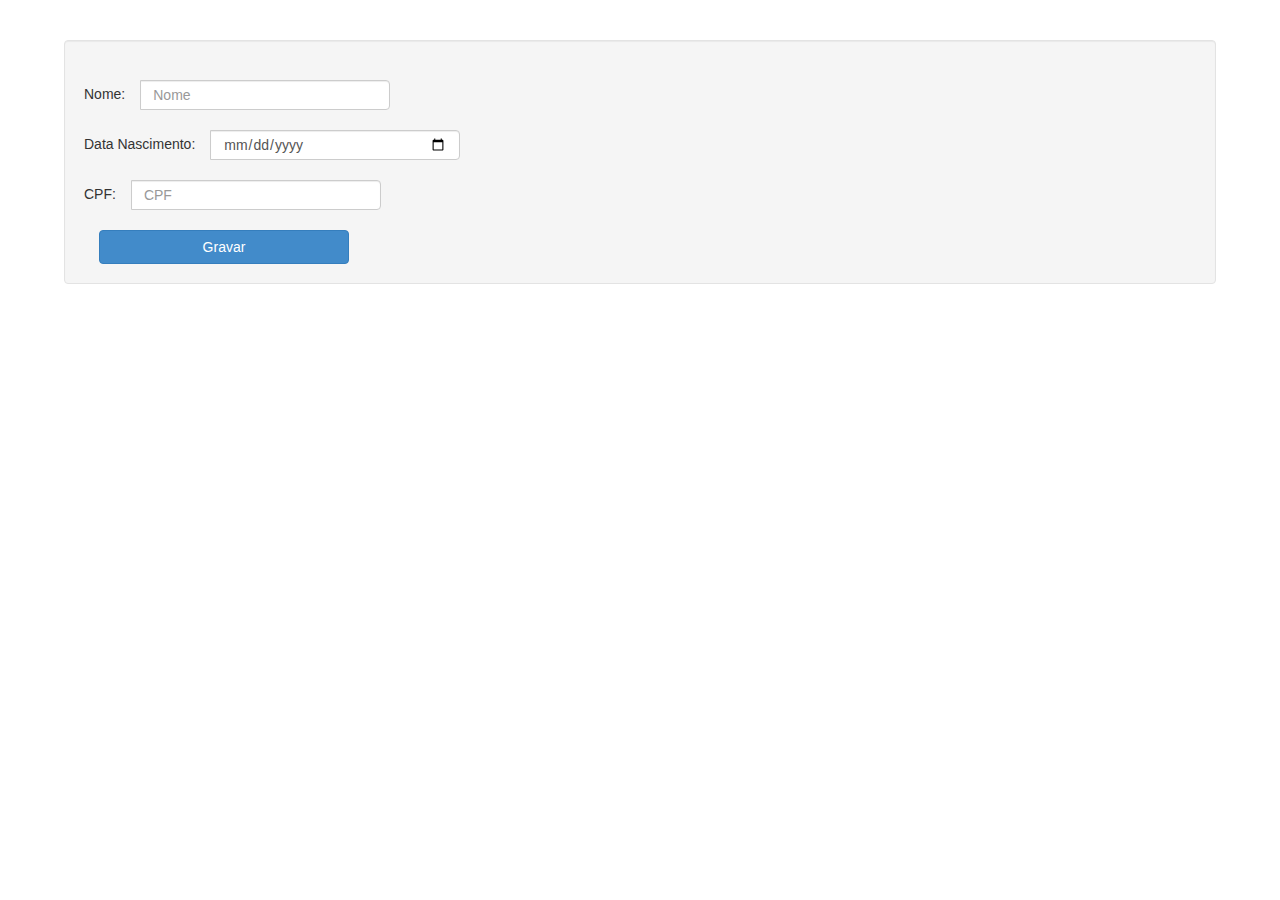
<file: jsp-java02-aula1/WebContent/index.html>
<html>
<head>
<meta charset="UTF-8">
<link rel="stylesheet" href="css/bootstrap.css" />
<link rel="stylesheet" href="css/stylesheet.css" />
<title>Cadastro</title>

<!-- <script type="text/javascript">
	function cadastrar() {
		var nome = document.getElementById("nome").value;
		var data = document.getElementById("dataNascimento").value;
		var cpf = document.getElementById("cpf").value;
		
		window.alert("Nome: " + nome + "\nData Nascimento: " + data
					+ "\nCPF: " + cpf);
		
	}
</script> -->

</head>
<body>
	
	<form action="/jsp/index" method="POST">
		<div class="well conteudo">
			<fieldset>
				<div class="input-group">
					<label for="nome">Nome:</label>
					<input type="text" name="nome" class="form-control"
						placeholder="Nome" />
				</div>	
					
				<div class="input-group">	
					<label for="dataNascimento">Data Nascimento:</label>
					<input type="date" name="dataNascimento" 
						class="form-control" placeholder="Data Nascimento"/>
				</div>
				
				<div class="input-group">
					<label for="cpf">CPF:</label>
					<input type="text" name="cpf" class="form-control" 
						placeholder="CPF"/>
				</div>
				
				<div class="input-group">
					<input type="submit" value="Gravar" class="btn btn-primary"/>
				</div>
			</fieldset>	
		</div>		
		
	</form>

</body>
</html>
</file>
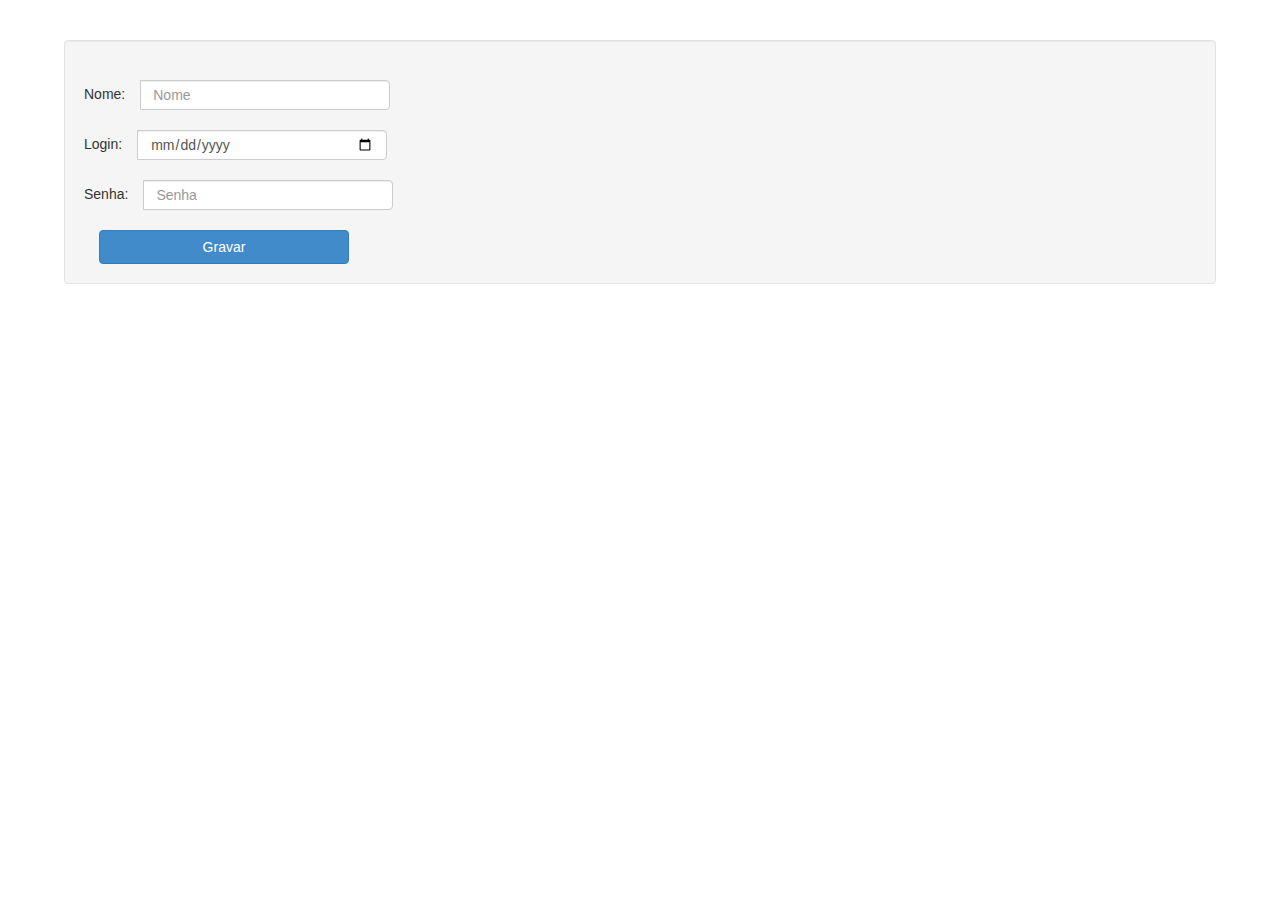
<file: jsp-java02-aula1/WebContent/cadastrologin.html>
<html>
<head>
<meta charset="UTF-8">
<link rel="stylesheet" href="css/bootstrap.css" />
<link rel="stylesheet" href="css/stylesheet.css" />
<title>Cadastro de Login</title>

<!-- <script type="text/javascript">
	function cadastrar() {    
		var nome = document.getElementById("nome").value;
		var login = document.getElementById("login").value;
		var senha = document.getElementById("senha").value;
		var senha2 = document.getElementById("senha2").value;
		
		if(senha != senha2){
			window.alert('Senhas não conferem!');
		}else{		
			window.alert("Nome: " + nome + "\nLogin: " + login);
		}
	}
</script> -->

</head>

<body>
	
	<form action="/jsp/cadastrologin" method="POST">
		<div class="well conteudo">
			<fieldset>
				<div class="input-group">
					<label for="nome">Nome:</label>
					<input type="text" name="nome" class="form-control"
						placeholder="Nome" />
				</div>	
					
				<div class="input-group">	
					<label for="login">Login:</label>
					<input type="date" name="login" 
						class="form-control" placeholder="Login"/>
				</div>
				
				<div class="input-group">
					<label for="senha">Senha:</label>
					<input type="password" name="senha" class="form-control" 
						placeholder="Senha"/>
				</div>
				
				<div class="input-group">
					<input type="submit" value="Gravar" 
						class="btn btn-primary"/>
				</div>
			</fieldset>	
		</div>		
		
	</form>

</body>
</html>
</file>
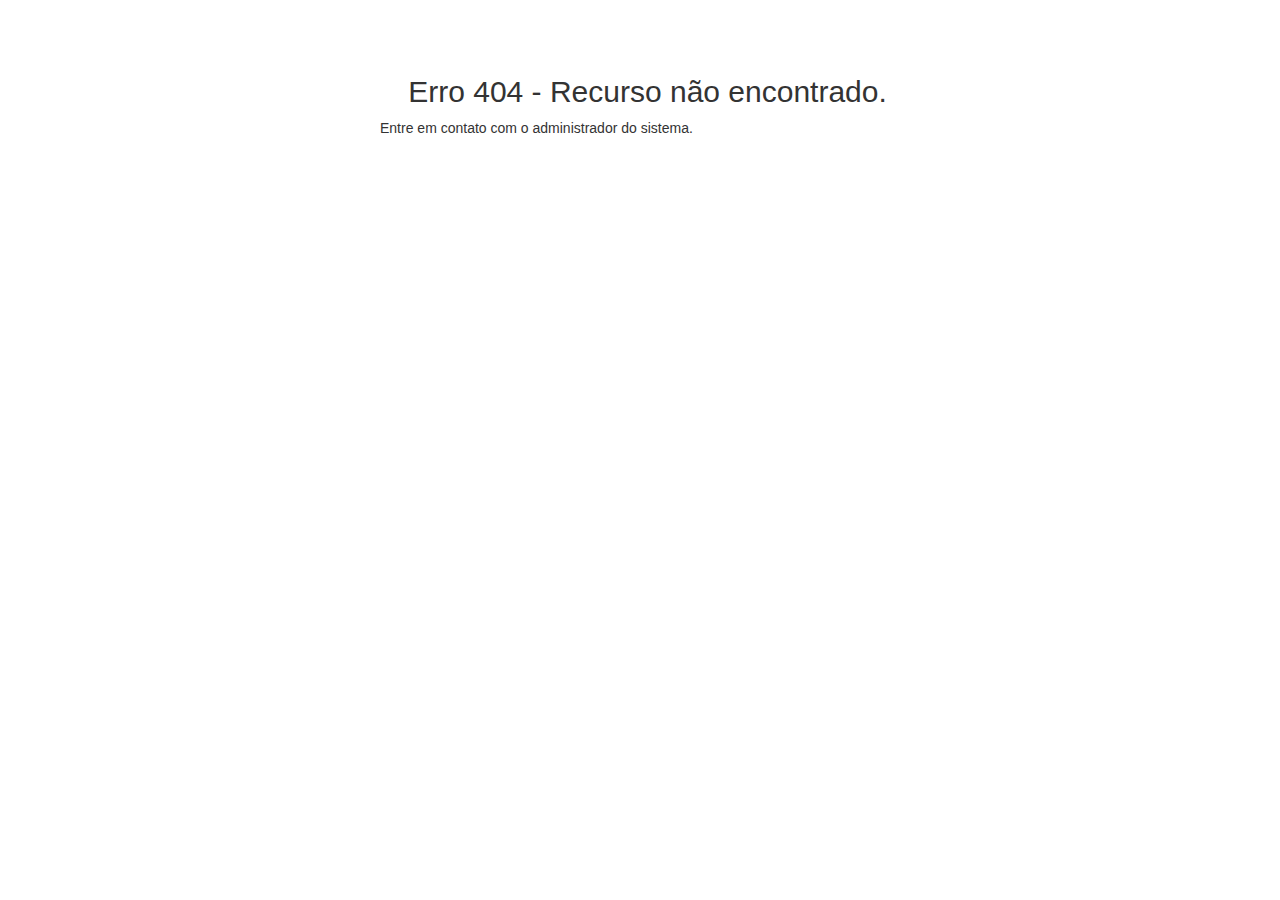
<file: jsp-java02-aula1/WebContent/erro-404.html>
<!DOCTYPE html>
<html>
<head>
<meta charset="UTF-8">
<link rel="stylesheet" href="css/bootstrap.css" />
<link rel="stylesheet" href="css/stylesheet.css" />
<title>Treinamento JSP</title>
</head>
<body>
	<div>
		<form class="formulario-erro">
			<h2 class="cabecalho">Erro 404 - Recurso não encontrado.</h2>
			<span>Entre em contato com o administrador do sistema.</span>
		</form>
	</div>	
</body>
</html>
</file>
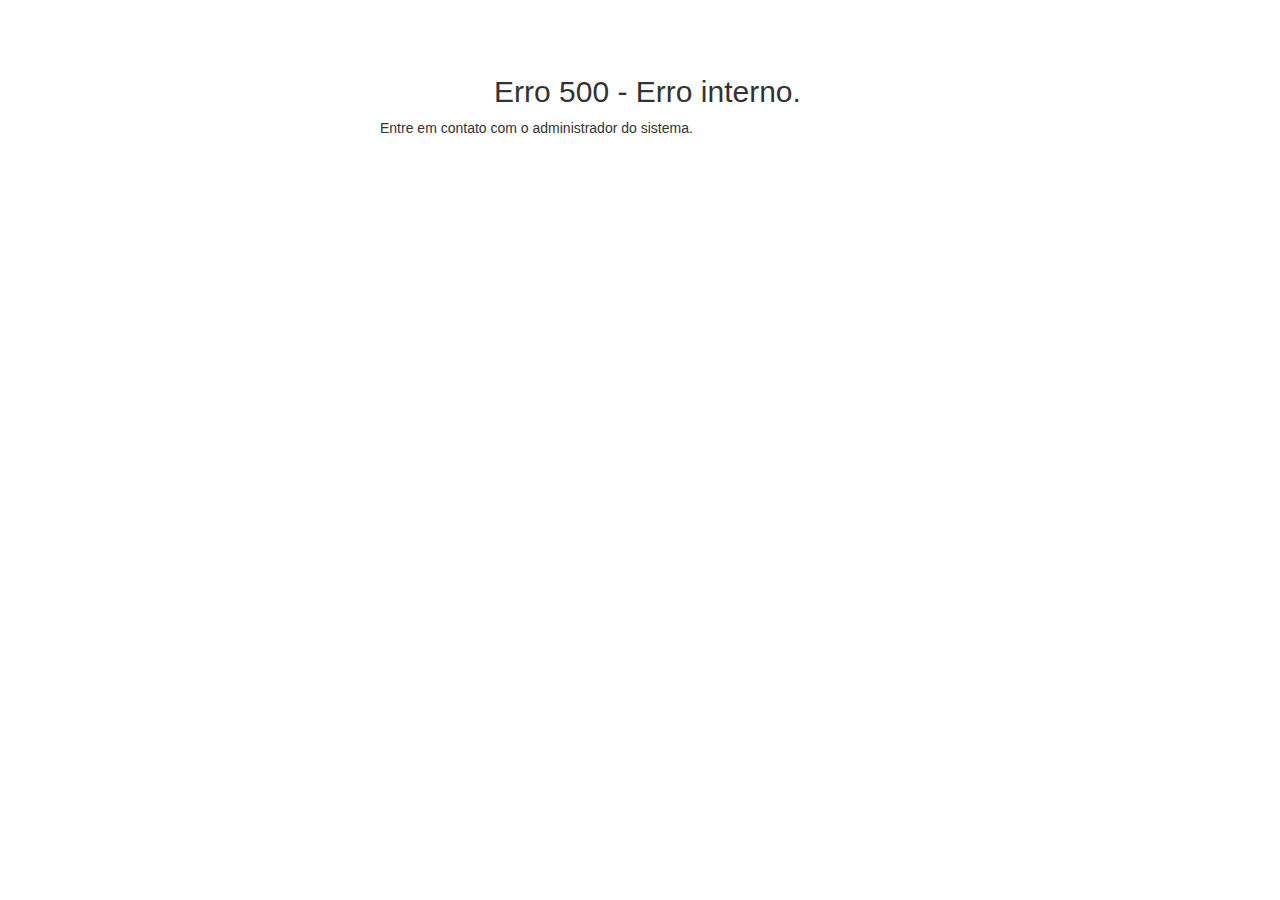
<file: jsp-java02-aula1/WebContent/erro-500.html>
<!DOCTYPE html>
<html>
<head>
<meta charset="UTF-8">
<link rel="stylesheet" href="css/bootstrap.css" />
<link rel="stylesheet" href="css/stylesheet.css" />

<title>Treinamento JSP</title>
</head>
<body>
	<div>
		<form class="formulario-erro">
			<h2 class="cabecalho">Erro 500 - Erro interno.</h2>
			<span>Entre em contato com o administrador do sistema.</span>
		</form>
	</div>	
</body>
</html>
</file>
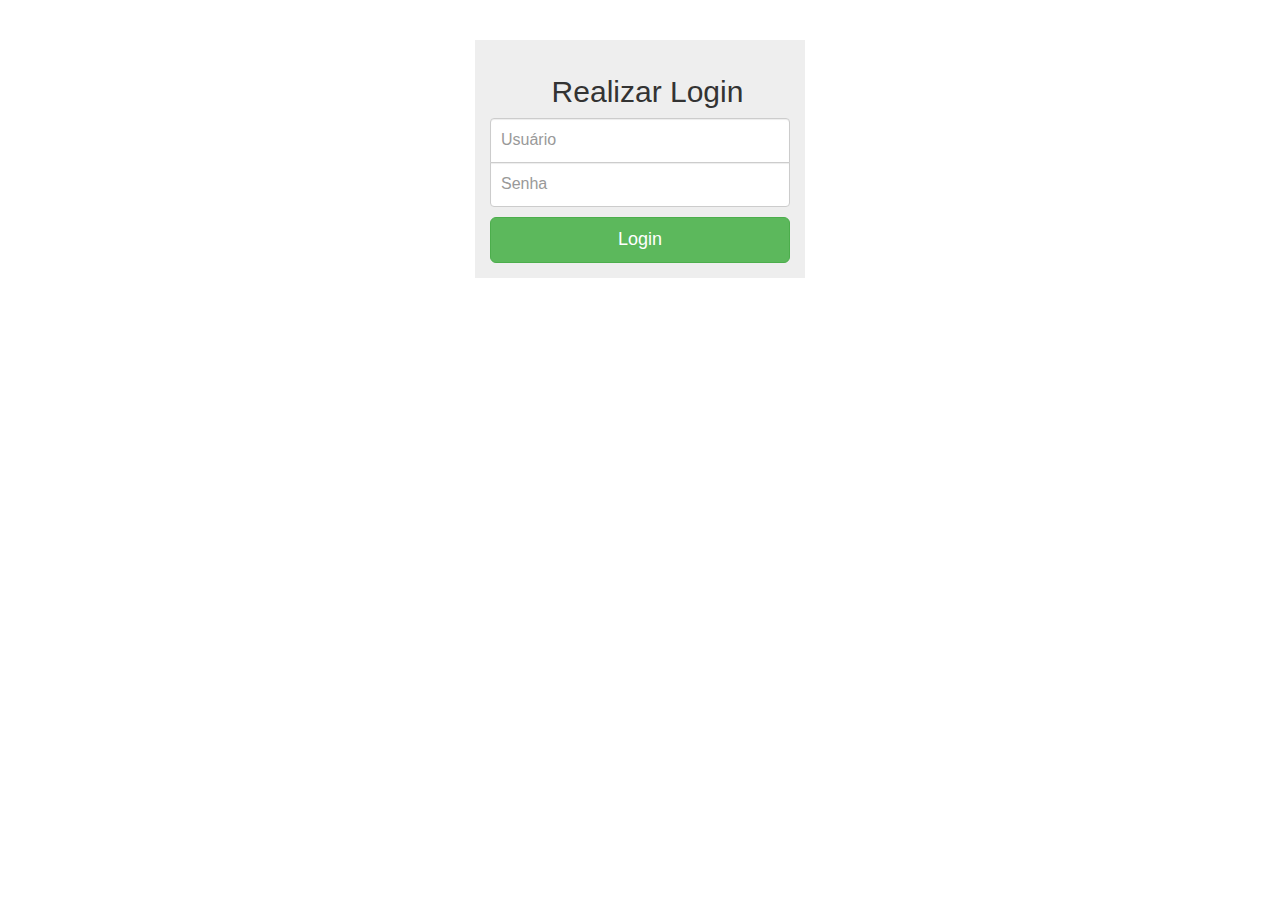
<file: jsp-java02-aula1/WebContent/login.html>
<!DOCTYPE html>
<html>

<head>
<meta charset="UTF-8">
<link rel="stylesheet" href="css/stylesheet.css" />
<link rel="stylesheet" href="css/bootstrap.css" />
<title>Login</title>

</head>

<body>
	<div>
		<form action="/jsp/login" method="POST" class="formulario-login">
		
			<h2 class="cabecalho">Realizar Login</h2>
			
			<input type="text" name="usuario" class="form-control" 
				placeholder="Usuário"/> 
			<input type="password" name="senha" class="form-control" 
				placeholder="Senha"/>
			
			<input type="submit" class="btn btn-lg btn-success btn-block" value="Login" />
		</form>
	</div>
</body>
</html>
</file>
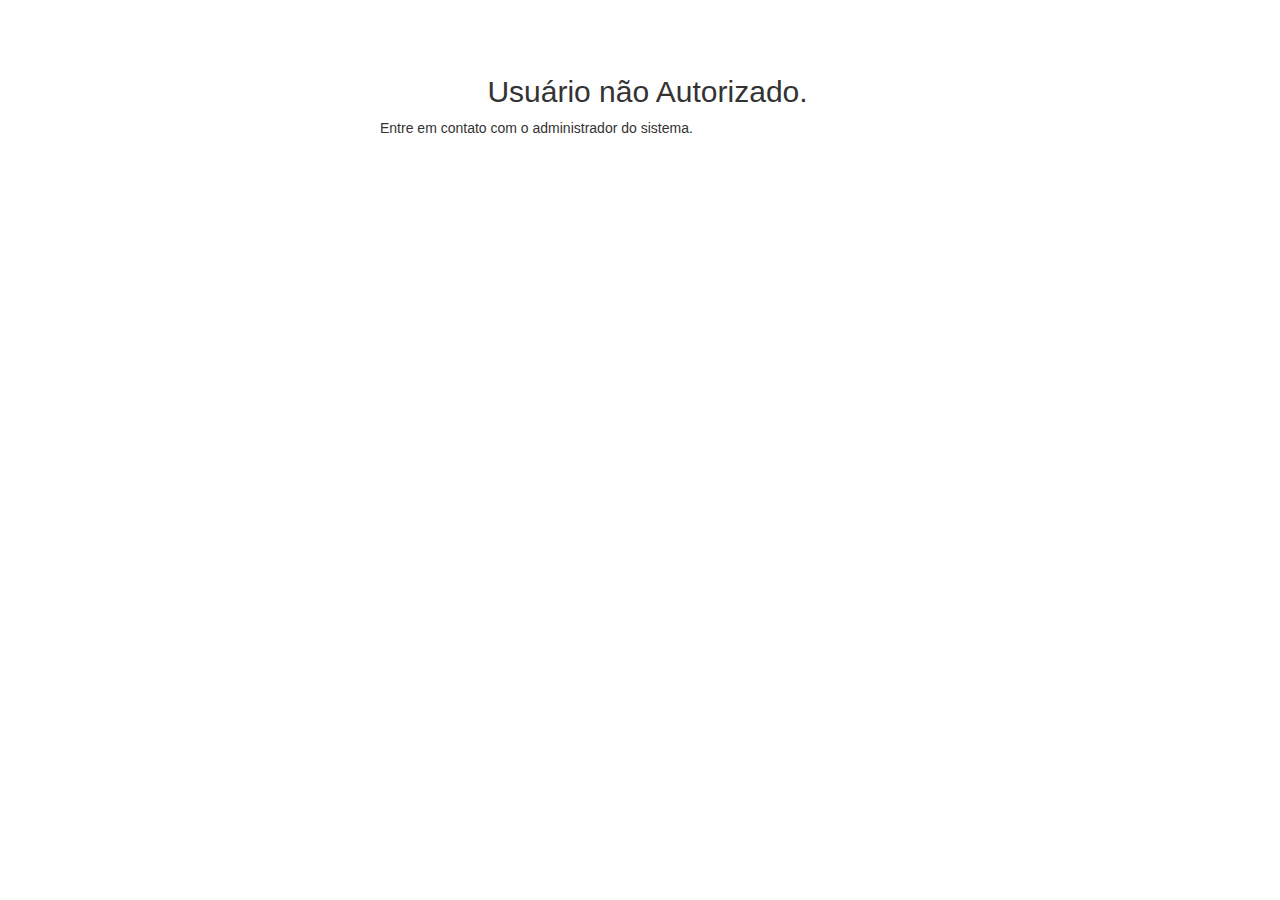
<file: jsp-java02-aula1/WebContent/usuarioNaoAutorizado.html>
<!DOCTYPE html>
<html>
<head>
<meta charset="UTF-8">
<link rel="stylesheet" href="css/bootstrap.css" />
<link rel="stylesheet" href="css/stylesheet.css" />
<title>Treinamento JSP</title>
</head>
<body>
	<div>
		<form class="formulario-erro">
			<h2 class="cabecalho">Usuário não Autorizado.</h2>
			<span>Entre em contato com o administrador do sistema.</span>
		</form>
	</div>	
</body>
</html>
</file>
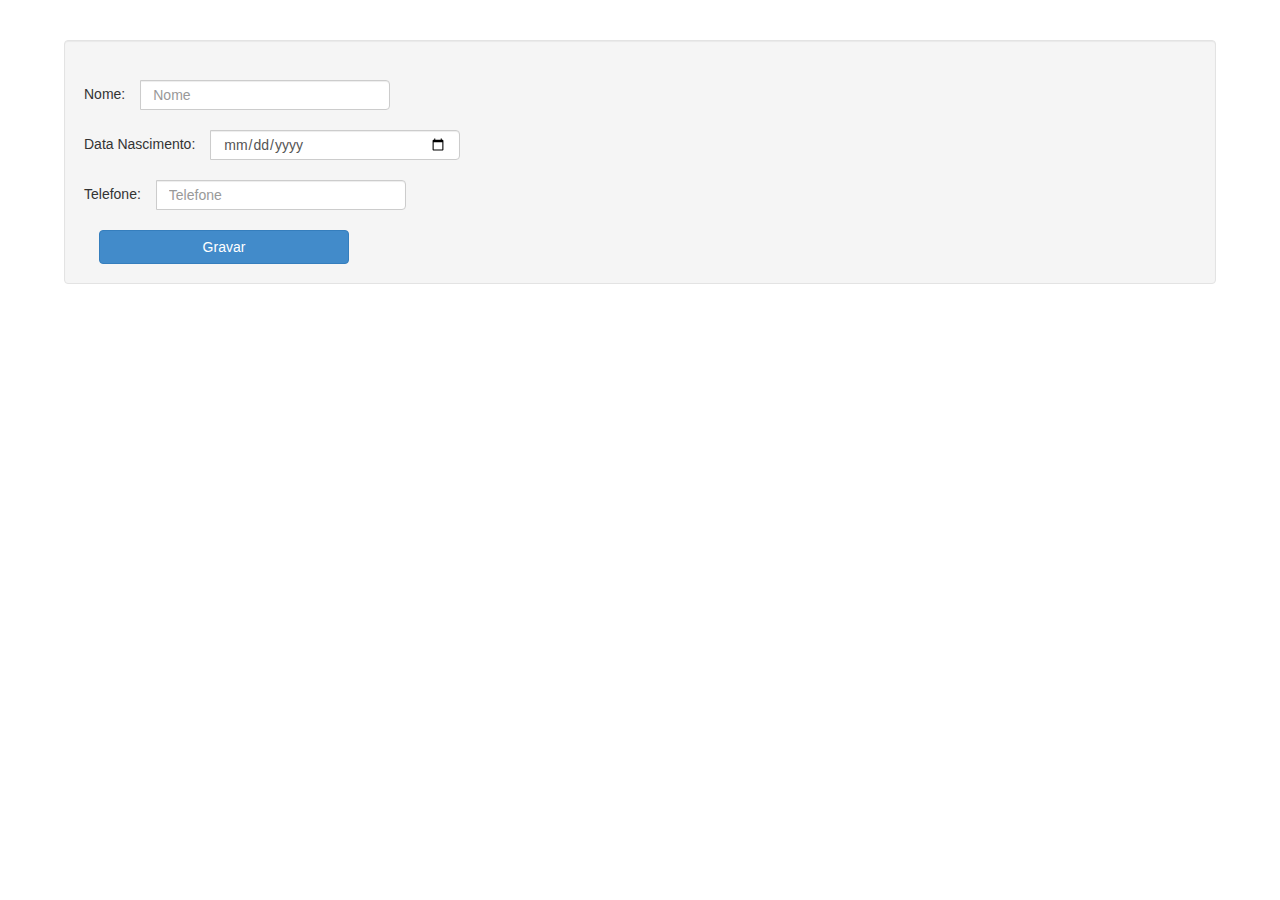
<file: jsp-java02-aula1/WebContent/alunos/criarAluno.html>
<!DOCTYPE html>
<html>
<head>
<meta charset="UTF-8">
<link rel="stylesheet" href="../css/bootstrap.css" />
<link rel="stylesheet" href="../css/stylesheet.css" />
<title>Incluir Aluno</title>
</head>

<body>

    <form action="/jsp/criarAluno" method="POST">
		<div class="well conteudo">
			<fieldset>
				<div class="input-group">
					<label for="nome">Nome:</label>
					<input type="text" name="nome" class="form-control"
						placeholder="Nome" />
				</div>	
					
				<div class="input-group">	
					<label for="dataNascimento">Data Nascimento:</label>
					<input type="date" name="dataNascimento" 
						class="form-control" placeholder="Data Nascimento"/>
				</div>
				
				<div class="input-group">
					<label for="telefone">Telefone:</label>
					<input type="text" name="telefone" class="form-control" 
						placeholder="Telefone"/>
				</div>
				
				<div class="input-group">
					<input type="submit" value="Gravar" class="btn btn-primary"/>
				</div>
			</fieldset>	
		</div>		
		
	</form>

</body>
</html>
</file>
<file: jsp-java02-aula1/WebContent/css/stylesheet.css>
/*Reset */
* { margin:0; padding:0; list-style:none; vertical-align:baseline; }

body { padding-bottom: 40px; padding-top: 40px; }

label { font-weight: normal; }

h1, h2 {margin-left: 15px;}

.conteudo {	width: 90%; margin-left: auto; margin-right: auto; }

.input-group label { display: inline-block; }

.formulario-login { background-color: #EEEEEE; margin: 0 auto; max-width: 330px; padding: 15px; }

.formulario-erro { margin: 0 auto; max-width: 550px; padding: 15px; }

.formulario-login .cabecalho, .formulario-erro .cabecalho { margin-bottom: 10px; text-align: center; }

.formulario-login .form-control { -moz-box-sizing: border-box; font-size: 16px; height: auto; padding: 10px; position: relative; }

.formulario-login .form-control:focus { z-index: 2; }

.formulario-login input[type="text"] { border-bottom-left-radius: 0; border-bottom-right-radius: 0;
										margin-bottom: -1px; }

.formulario-login input[type="password"] { border-top-left-radius: 0; border-top-right-radius: 0; 
											margin-bottom: 10px; }

.input-group { margin-top: 20px; }

.conteudo input.form-control { height: 30px; }

div.input-group input { margin-left: 15px; width: 250px !important; }

.app-buttons { margin-top: 15px; text-align: right; }

.oculto { display: none; visibility: hidden; }
</file>
